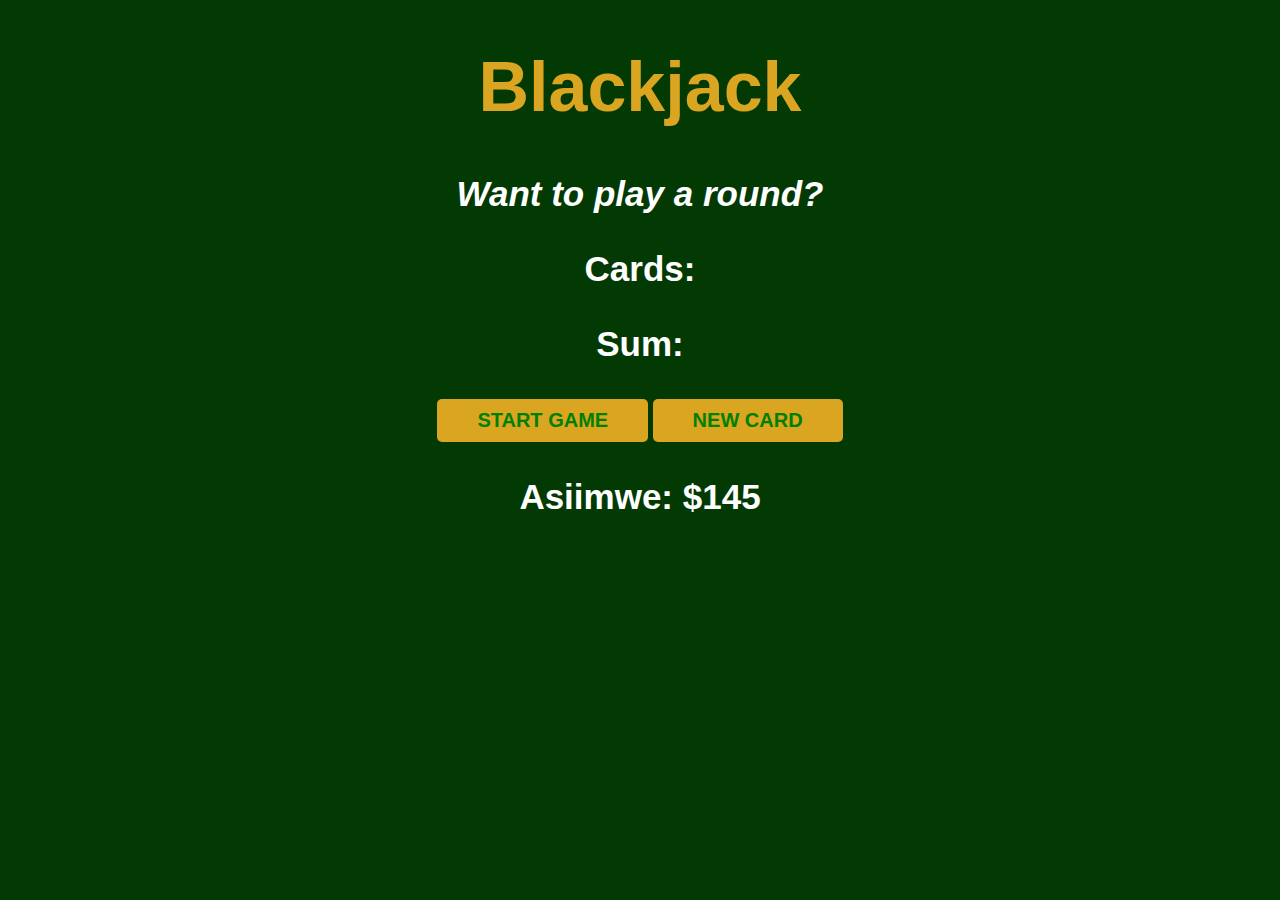
<file: Blackjack-game/index.html>
<!DOCTYPE html>
<html lang="en">
<head>
    <meta charset="UTF-8">
    <meta name="viewport" content="width=device-width, initial-scale=1.0">
    <title>Blackjack Game</title>
    <link rel="stylesheet" href="index.css">
</head>
<body>
    <h1>Blackjack</h1>
    <p id="message-el">Want to play a round?</p>
    <p id="cards-el">Cards:</p>
    <p id="sum-el">Sum:</p>
    <button id="start-el" onclick="startGame()">START GAME</button>
    <button id="new-card" onclick="newCard()">NEW CARD</button>
    <p id="player-el">Asiimwe: $145</p>
    <script src="index.js"></script>
</body>
</html>
</file>
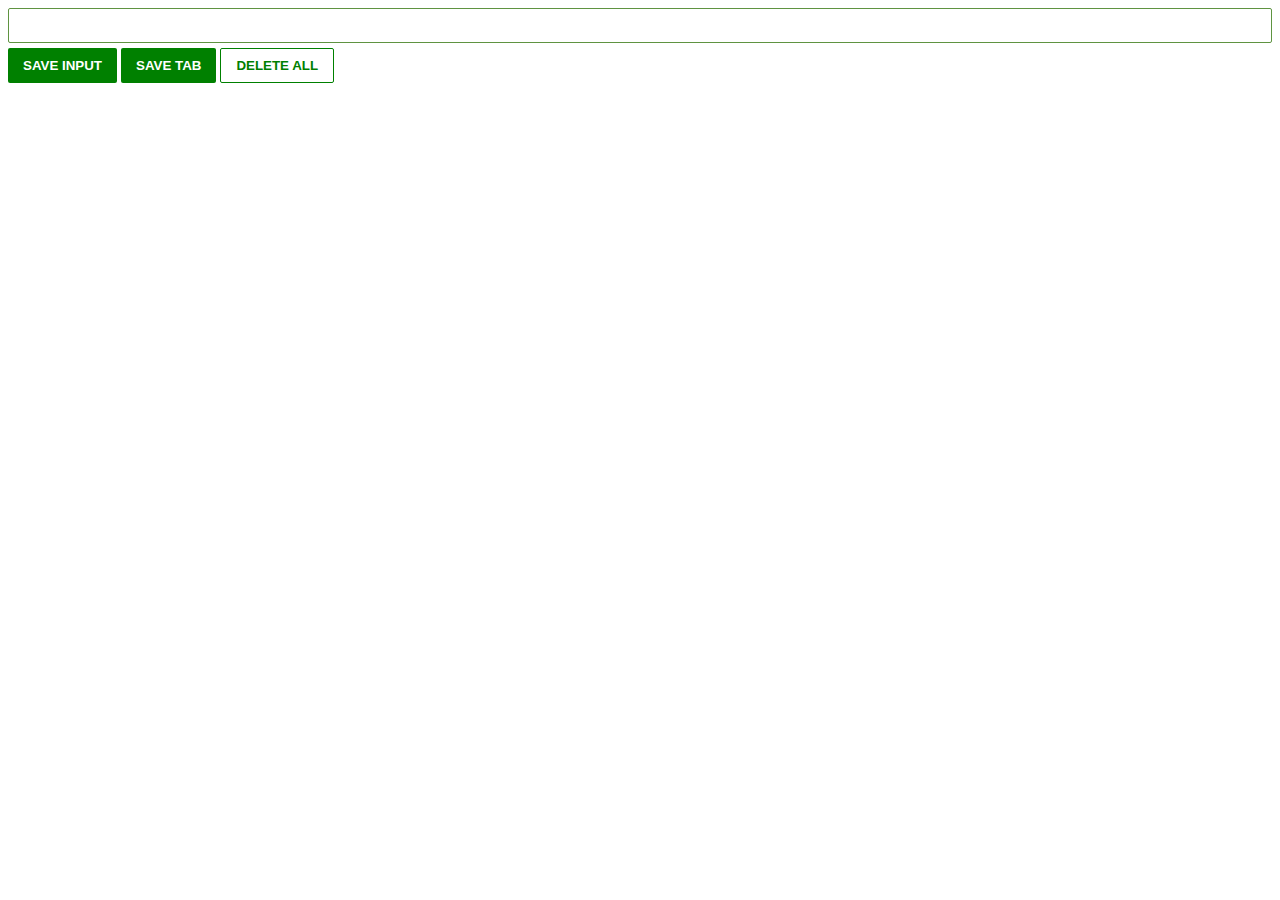
<file: Chrome extension/index.html>
<!DOCTYPE html>
<html lang="en">
<head>
    <meta charset="UTF-8">
    <meta name="viewport" content="width=device-width, initial-scale=1.0">
    <title>Leads Tracker</title>
    <link rel="stylesheet" href="index.css">
</head>
<body>
    <input type="text" id="input-el">
    <button id="input-btn">SAVE INPUT</button>
    <button id="tab-btn">SAVE TAB</button>
    <button id="delete-el">DELETE ALL</button>
    <ul id="ul-el">
    </ul>
    <script src="index.js"></script>
</body>
</html>
</file>
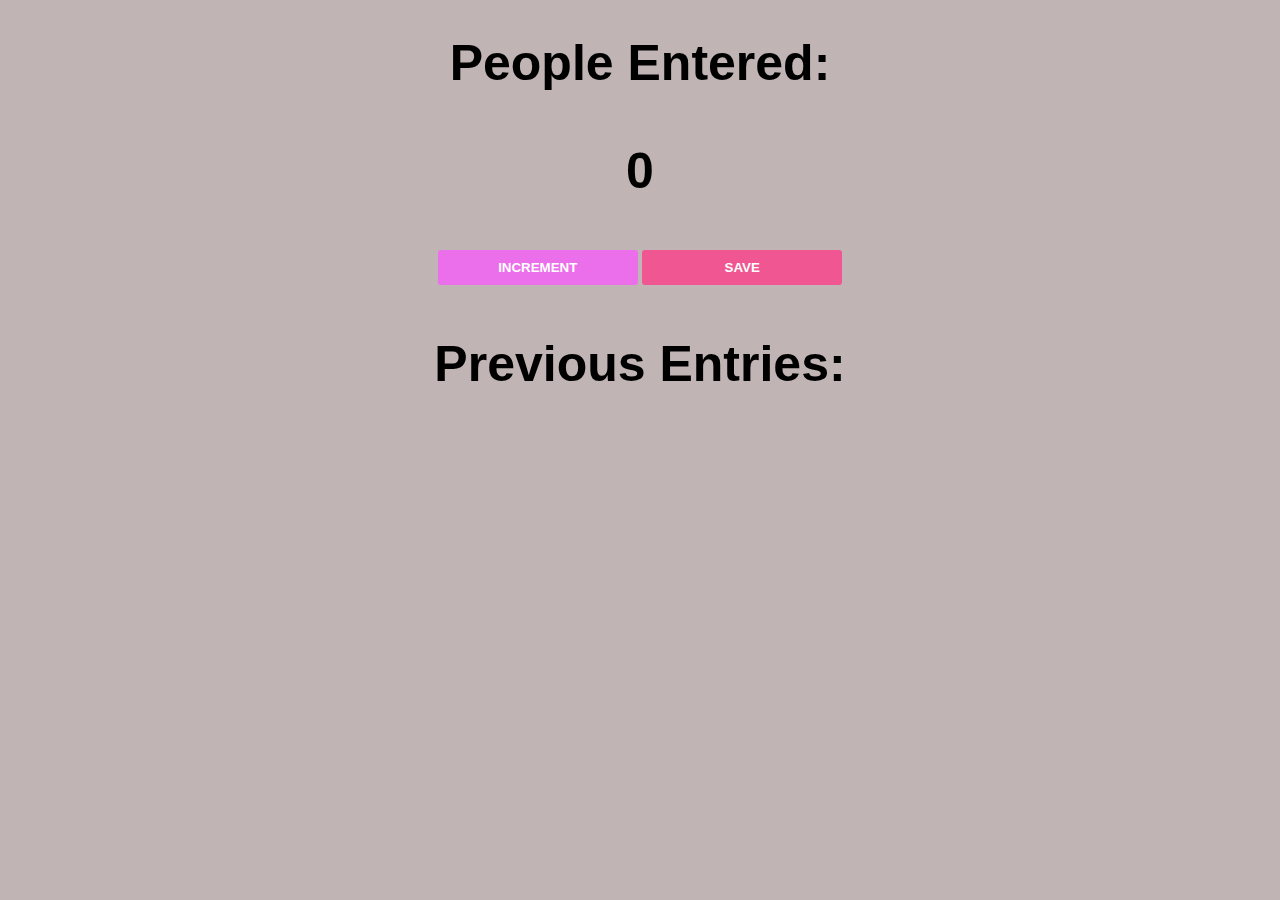
<file: passenger counter app/index.html>
<!DOCTYPE html>
<html lang="en">
<head>
    <meta charset="UTF-8">
    <meta name="viewport" content="width=device-width, initial-scale=1.0">
    <title>Passenger Counter App</title>
    <link rel="stylesheet" href="index.css">
</head>
<body>
    <h1 id="count-people">People Entered:</h1>
    <p id="count-el">0</p>
    <button id="increment-btn" onclick="increment()">INCREMENT</button>
    <button id="save-btn" onclick="save()">SAVE</button>
    <p id="save-el">Previous Entries:</p>
    <script src="index.js"></script>
</body>
</html>
</file>
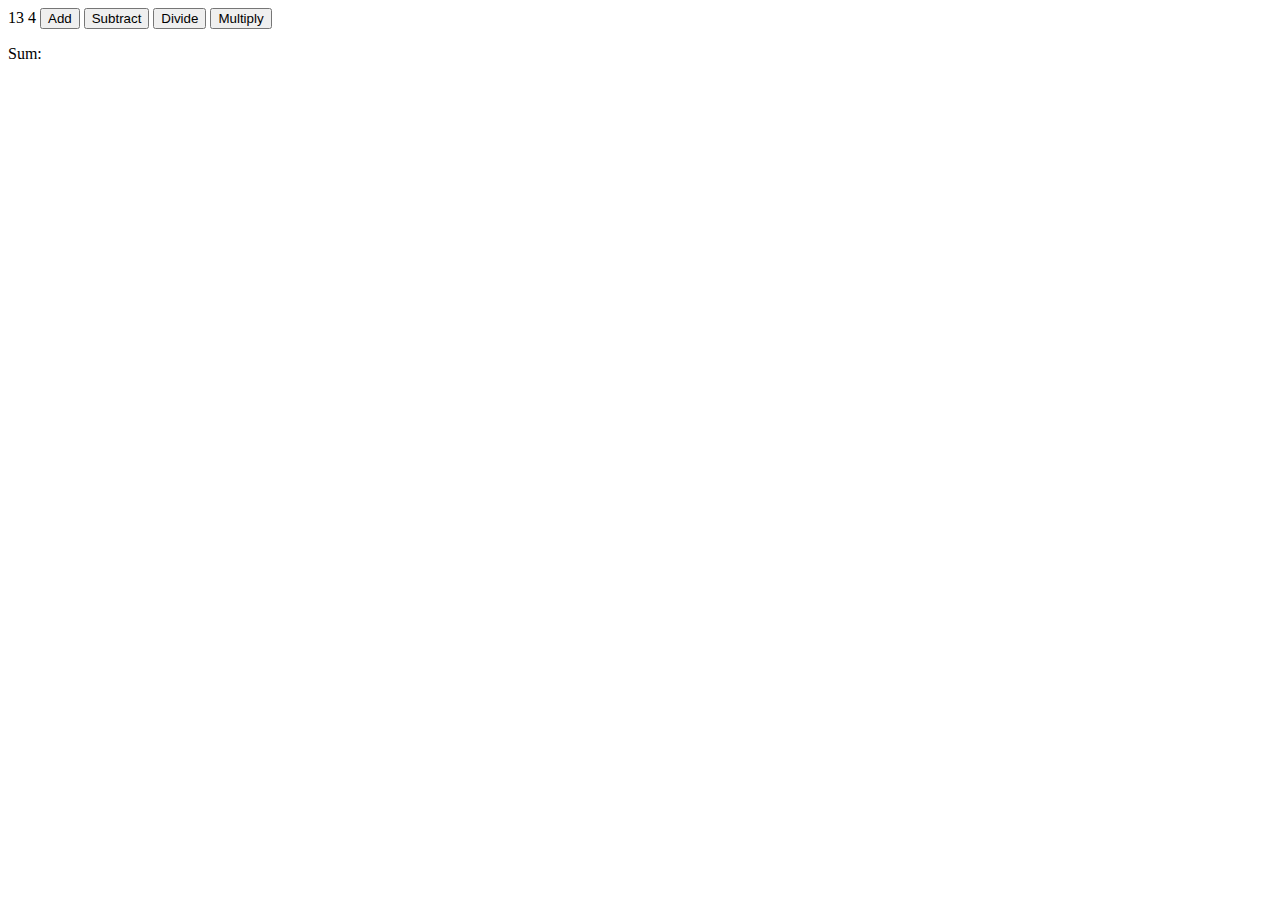
<file: practice for lesson 1/index.html>
<!DOCTYPE html>
<html lang="en">
<head>
    <meta charset="UTF-8">
    <meta name="viewport" content="width=device-width, initial-scale=1.0">
    <title>Document</title>
</head>
<body>
    <span id="num1-el"></span>
    <span id="num2-el"></span>
    <button id="add-el" onclick="add()">Add</button>
    <button id="sub-el" onclick="subtract()">Subtract</button>
    <button id="divide-el" onclick="divide()">Divide</button>
    <button id="multi-el" onclick="multiply()">Multiply</button>
    <p id="sum-el">Sum:</p>
    <script src="index.js"></script>

</body>
</html>
</file>
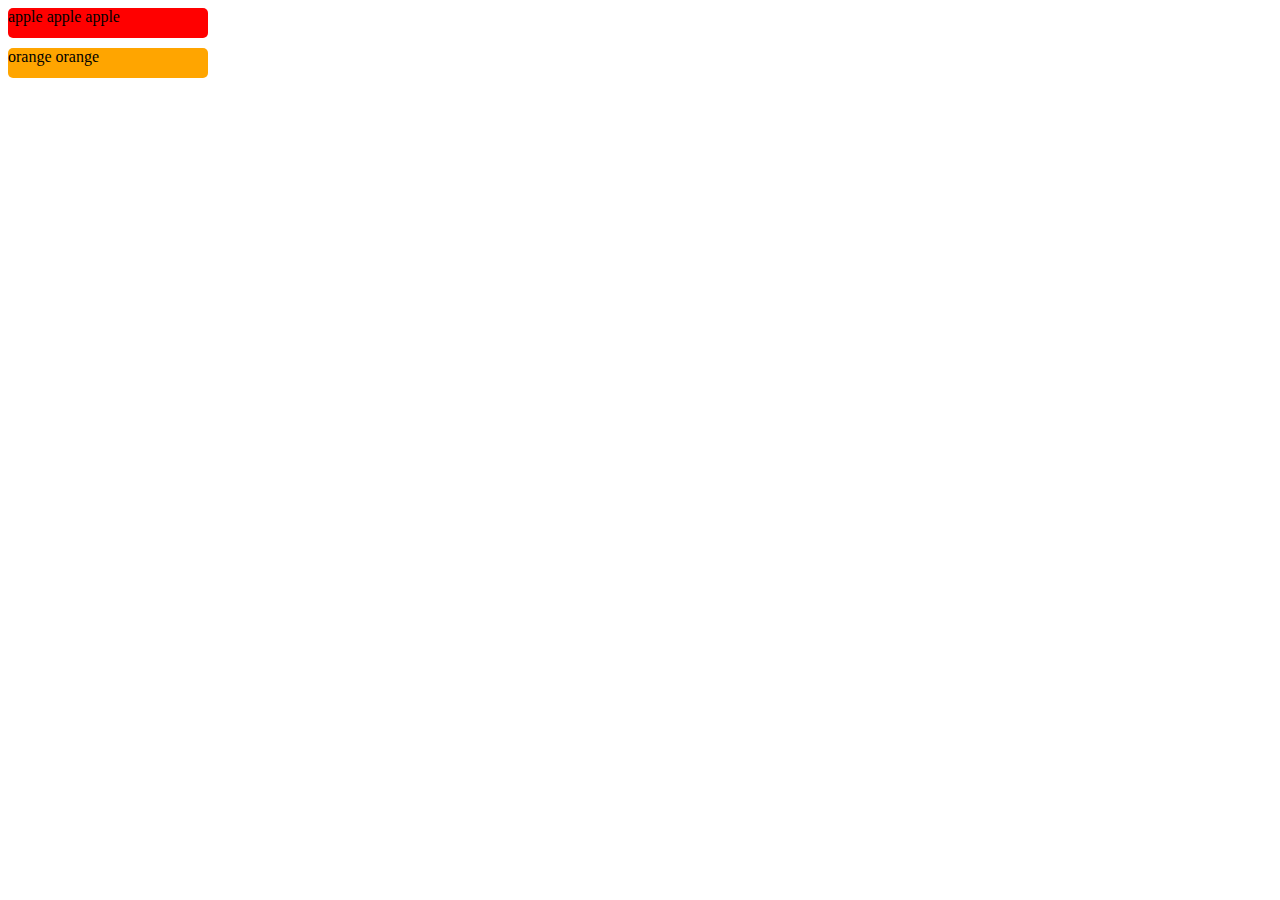
<file: Blackjack-game/practice for lesson 2/index.html>
<!DOCTYPE html>
<html lang="en">
<head>
    <meta charset="UTF-8">
    <meta name="viewport" content="width=device-width, initial-scale=1.0">
    <title>fruit arrangement</title>
    <link rel="stylesheet" href="index.css">
</head>
<body>
    <div id="apple-shelf"></div>
    <div id="orange-shelf"></div>
    <script src="index.js"></script>
</body>
</html>
</file>
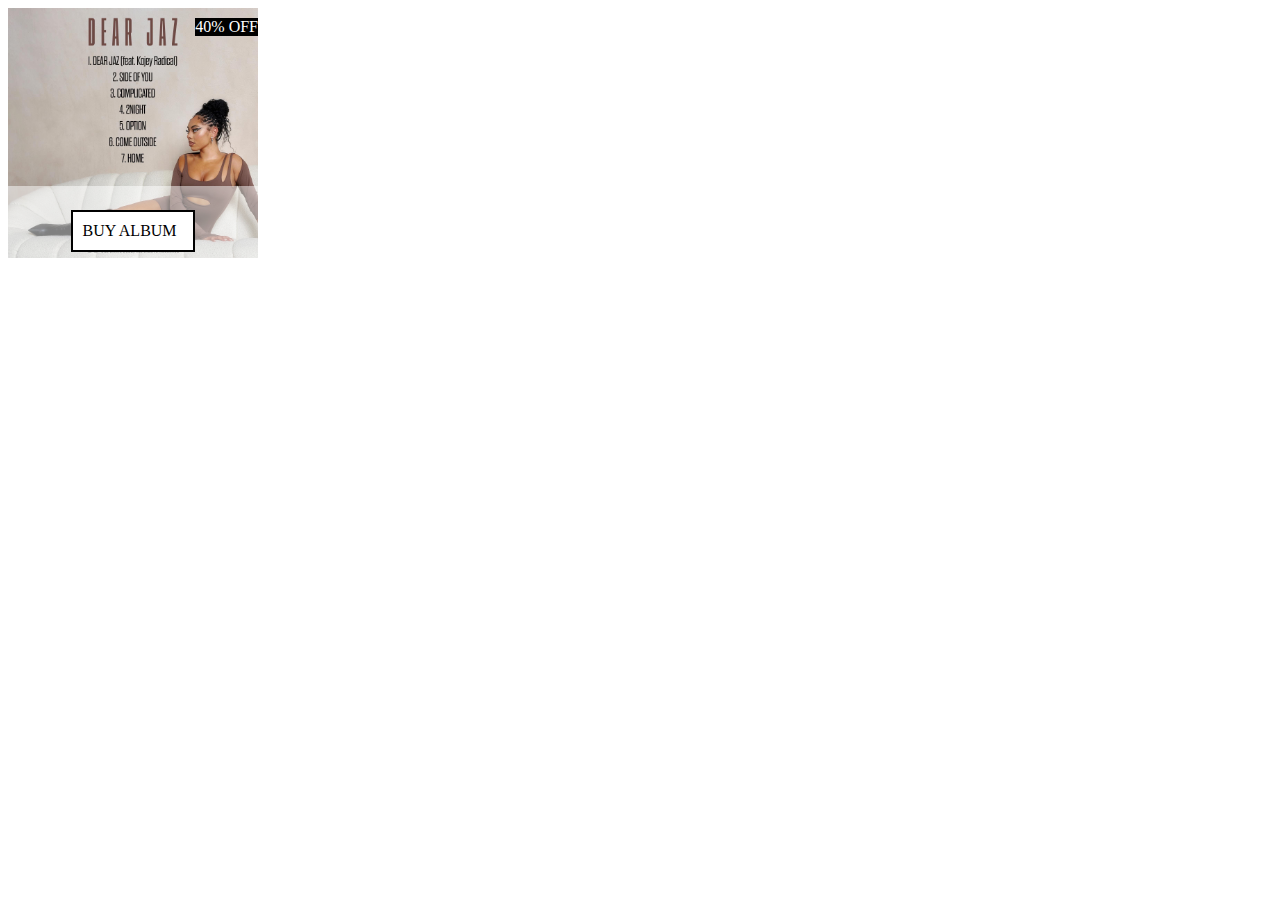
<file: passenger counter app/side project/index.html>
<!DOCTYPE html>
<html lang="en">
<head>
    <meta charset="UTF-8">
    <meta name="viewport" content="width=device-width, initial-scale=1.0">
    <title>Album</title>
    <link rel="stylesheet" href="index.css">
</head>
<body>
    <div class="larger-cover">
        <div class="album-cover">
            <img src="./jaz karis.jpg" alt="">
            <div class="discount">40% OFF</div>
            <div class="blank"></div>
            <div class="promo">BUY ALBUM</div>
        
        </div>
    </div>
    
</body>
</html>
</file>
<file: Blackjack-game/index.css>
body {
    text-align: center;
    background: rgb(3, 58, 3);
    font-family: 'Trebuchet MS', 'Lucida Sans Unicode', 'Lucida Grande', 'Lucida Sans', Arial, sans-serif
}
h1 {
    color: goldenrod;
    font-size: 70px;
}
p {
    color: white;
    font-weight: bold;
    font-size: 35px;
}
#message-el {
    font-style: italic;
}
button {
    font-family: Arial, Helvetica, sans-serif;
    border-radius: 5px;
    font-size: 20px;
    padding: 10px 40px 10px 40px;
    background: goldenrod;
    border: none;
    font-weight: 800;
    color: green;
    cursor: pointer;
}
button:active {
    padding: 5px 35px 5px 35px;
}
</file>
<file: Chrome extension/index.css>
Body {
    min-width: 400px;
}

#input-el {
    width: 100%;
    margin-bottom: 5px;
    border: 1px solid #5f9341;
    border-radius: 2px;
    outline: none;
    padding: 8px;
    font-size: 15px;
    box-sizing: border-box;
}

#input-btn, #tab-btn {
    color: white;
    background: green;
    border: none;
    padding: 10px 15px;
    font-weight: bold;
    border-radius: 2px;
    cursor: pointer;
}

#delete-el {
    color: green;
    background: white;
    border: 1px solid green;
    padding: 9px 15px;
    font-weight: bold;
    border-radius: 2px;
    cursor: pointer;
}


ul {
    list-style: none;
    padding-left: 0;
}
li a {
    font-size: 18px;
    color: #5f9341;
}
li {
    margin-top: 5px;
}
</file>
<file: passenger counter app/index.css>
body {
    text-align: center;
    font-family: Arial, Helvetica, sans-serif;
    background: rgb(192, 180, 180);
}
p {
    font-weight: bold;
    margin-bottom: 50px;
    font-size: 50px;
}
#increment-btn {
    padding: 10px;
    background: rgb(235, 110, 235);
    border: none;
    border-radius: 3px;
    width: 200px;
    font-weight: bold;
    color: white;
    cursor: pointer;
}
#save-btn {
    padding: 10px;
    background: rgb(240, 86, 145);
    border: none;
    border-radius: 3px;
    width: 200px;
    font-weight: bold;
    color: white;
    cursor: pointer;
}
button:active {
    width:190px;
    height: 33px;
}
h1 {
    font-size: 50px;
    margin-bottom: 50px;

}
</file>
<file: Blackjack-game/practice for lesson 2/index.css>
body {
    align-items: center;
}
#apple-shelf {
    background: red;
    width: 200px;
    height: 30px;
    margin-bottom: 10px;
    border-radius: 5px;
}
#orange-shelf {
    background: orange;
    width: 200px;
    height: 30px;
    border-radius: 5px;
}
</file>
<file: passenger counter app/side project/index.css>
.larger-cover {
    display: flex;
}
.album-cover {
    position: relative;
}
img {
    width: 250px;
    height: 250px;
}

.discount {
    background: black;
    color: white;
    position: absolute;
    right: 0;
    top: 10px;
}
.promo {
    background-color: white;
    border: 2px solid black;
    width: 100px;
    padding: 10px;
    position: absolute;
    bottom: 10px;
    left: 25%;
    
}
.blank {
    position: absolute;
    bottom: 0;
    right: 0;
    left: 0;
    top: 70%;
    background: white;
    opacity: 0.5;
}
</file>
